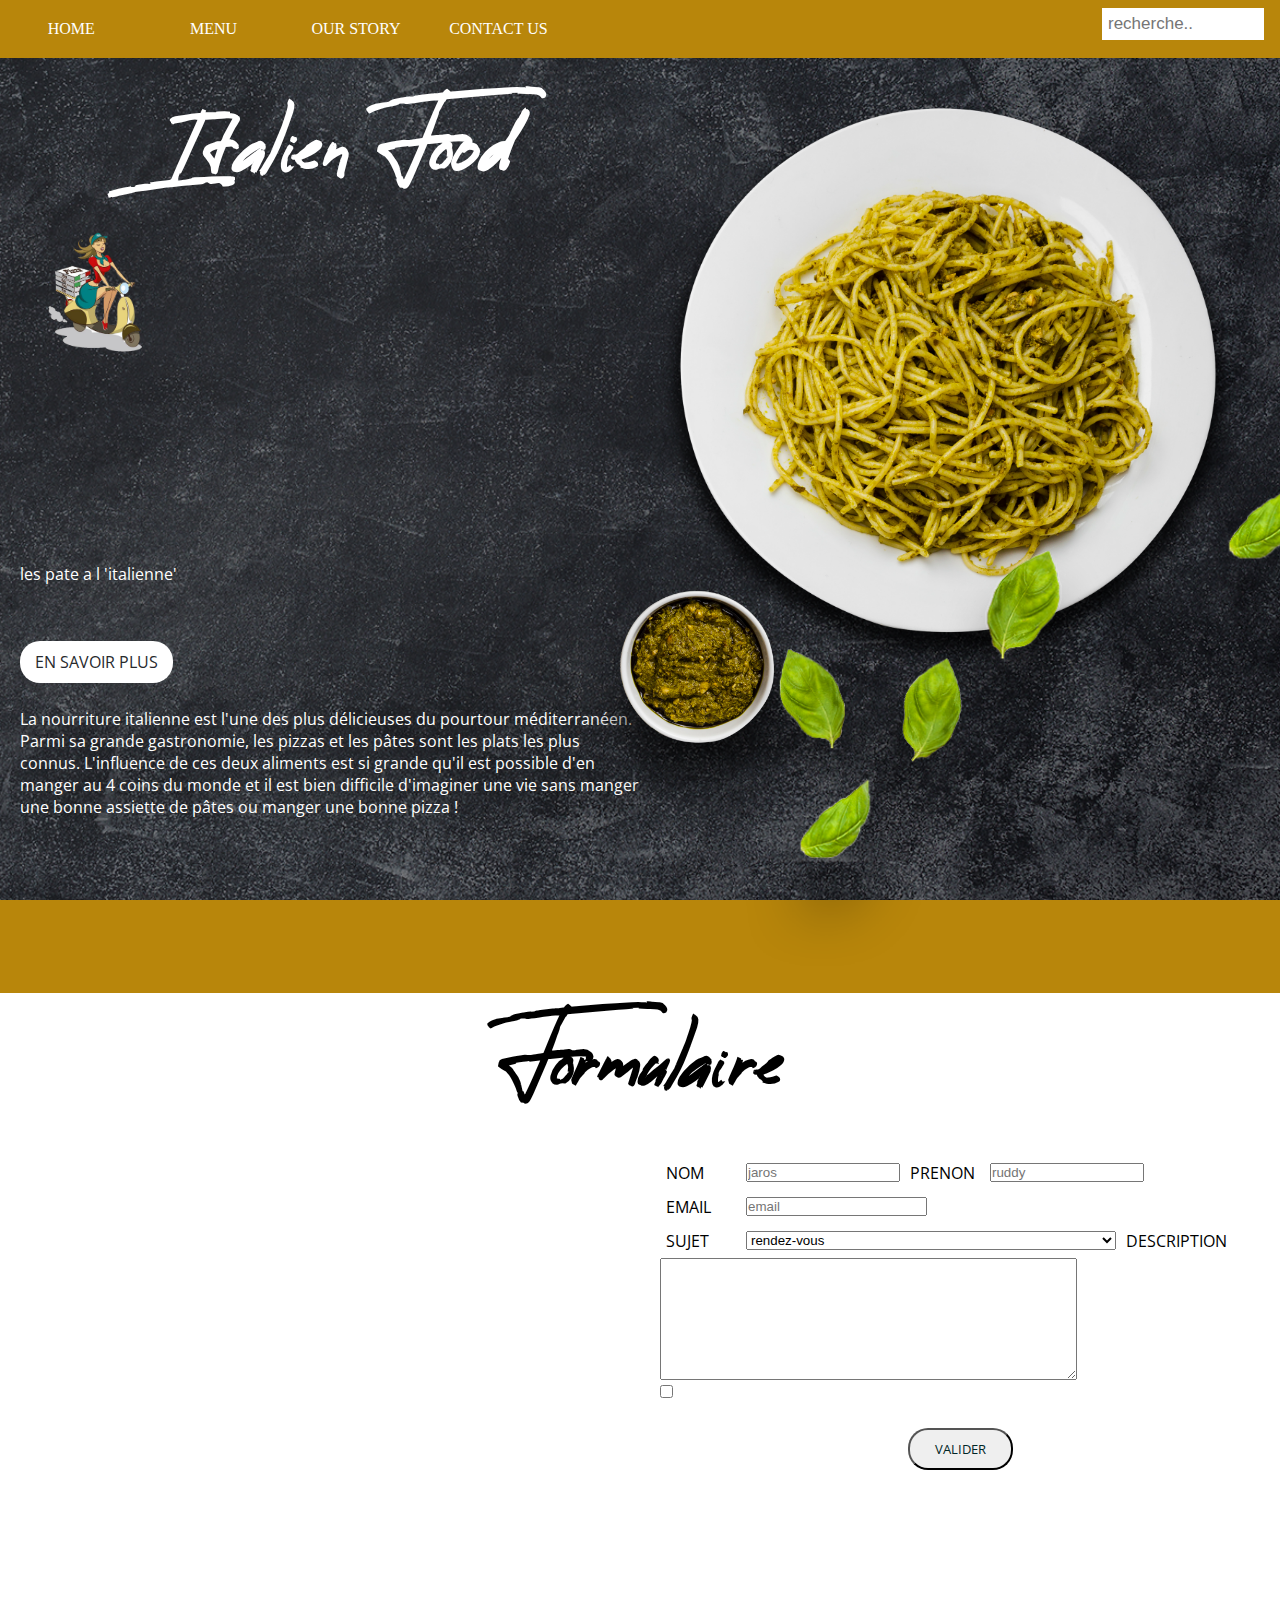
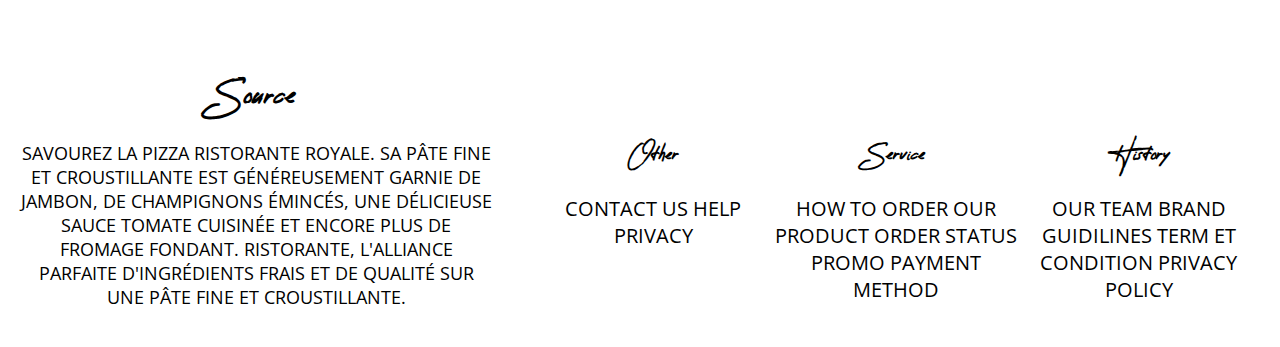
<file: contact.html>
<!DOCTYPE html>
<html lang="en" dir="ltr">
  <head>
    <meta charset="utf-8">
    <link rel="stylesheet" href="css/style.css">
    <link rel="stylesheet" href="https://cdnjs.cloudflare.com/ajax/libs/font-awesome/6.0.0-beta2/css/all.min.css" integrity="sha512-YWzhKL2whUzgiheMoBFwW8CKV4qpHQAEuvilg9FAn5VJUDwKZZxkJNuGM4XkWuk94WCrrwslk8yWNGmY1EduTA==" crossorigin="anonymous" referrerpolicy="no-referrer" />
    <link rel="preconnect" href="https://fonts.googleapis.com">
    <link rel="preconnect" href="https://fonts.gstatic.com" crossorigin>
    <link href="https://fonts.googleapis.com/css2?family=Open+Sans:ital,wght@0,700;1,400;1,700&display=swap" rel="stylesheet">
    <link href="https://fonts.googleapis.com/css2?family=Montserrat:ital,wght@0,400;0,700;1,700&display=swap" rel="stylesheet">
    <meta name="viewport" content="width=device-width,initial-scale=1" />
  </head>
  <body>
    <header>
      <label for="cache" id="nav mobile">
        <img src="img/hamburger-solid.svg" alt="" class="hamburgeur">
      </label>
      <input type="checkbox" id="cache" name="" value="">
      <nav>
        <ul>
            <li><a href="index.html">home</a></li>
            <li><a href="#menu">menu</a></li>
            <li><a href="#our story">our story</a></li>
            <li><a href="#contact us">contact us</a></li>
        </ul>
        <div class="">
          <input type="text" placeholder="recherche..">
        </div>
      </nav>
      <section class="white background">
        <div id="text-header">
          <img src="img/logo.png" alt="logo" id="logo">
          <h1>italien food</h1>
          <p>les pate a l 'italienne'</p>
          <a href="https://les-bonnes-pates.fr/">en savoir plus</a>
          <p>La nourriture italienne est l'une des plus délicieuses du pourtour méditerranéen. Parmi sa grande gastronomie,
             les pizzas et les pâtes sont les plats les plus connus.
             L'influence de ces deux aliments est si grande qu'il est possible d'en manger
             au 4 coins du monde et il est bien difficile d'imaginer une vie sans manger une bonne assiette de pâtes
             ou manger une bonne pizza !
         </p>
       </div>
        <div id="img-header">
          <img src="img/bolognaise.png" alt="bolognaise" id="bolognaise">
          <img src="img/sauce.png" alt="sauce" id="sauce">
          <img src="img/basilique.png" alt="basilique" id="basilique">
        </div>
      </section>
  </header>
  <main>
    <h1>formulaire</h1>
  <div class="maps">
    <iframe src="https://www.google.com/maps/embed?pb=!1m18!1m12!1m3!1d20360.531487407075!2d3.4808489436018757!3d50.365315661097014!2m3!1f0!2f0!3f0!3m2!1i1024!2i768!4f13.1!3m3!1m2!1s0x47c2ec1db1b4c4cd%3A0xc66c59e22787dee9!2sCrocodile!5e0!3m2!1sfr!2sfr!4v1634651347990!5m2!1sfr!2sfr" width="100%" height="450" style="border:0;" allowfullscreen="" loading="lazy"></iframe>
  </div>
  <div class="formulaire">
    <form class="" action="index2.html" method="post">
      <div class="non et prenon">
        <label for="nom">nom</label>
        <input type="text" name="nom" value="" pattern="[A-Za-z]+" placeholder="jaros" id="nom" required="">
        <label for="prenon">prenon</label>
        <input type="text" name="prenon" value="" pattern="[A-Za-z]+" placeholder="ruddy" id="prenon" required="">
      </div>
      <div class="contenu">
          <label for="email">email</label>
          <input type="email" name="email"placeholder="email" id="email" required="" >
      </div>
      <div class="">
        <label for="">Sujet</label>
        <select class="" name="">
          <option value="rendez-vous">rendez-vous</option>
          <option value="demande information">demande information</option>
          <option value="devis">devis</option>
        </select>
        <label for="">description</label>
        <textarea name="description" rows="8" cols="50"></textarea>
      </div>
      <div class="text">
        <input type="checkbox" name="consentement" value="consentement" id="consentement" placeholder="je consens a transmettre">
        <label for="consentement">En soumettant ce formulaire, j'accepte que les informations saisies soient exploitées dans le cadre de la demande de démo et de la relation commerciale qui peut en découler</label>
      </div>
      <div class="validation">
        <input type="submit" name="valider" value="Valider">
      </div>
    </form>
    </div>
    </main>
    <footer class="icon">
      <section class="produit">
        <div class="listing">
          <h3>source</h3>
          <p> Savourez la pizza Ristorante Royale. Sa pâte fine et croustillante est généreusement garnie de jambon, de champignons émincés,
             une délicieuse sauce tomate cuisinée et encore plus de fromage fondant. Ristorante, l'alliance parfaite d'ingrédients frais et
              de qualité sur une pâte fine et croustillante.
          </p>
          <a href="https://fr-fr.facebook.com/">
            <i class="fab fa-facebook-square fa-2x"></i>
          </a>
          <a href="https://www.instagram.com/accounts/login/">
          <i> <i class="fab fa-instagram fa-2x"></i></i>
          </a>
          <a href="https://twitter.com/twitterfrance?failedScript=main">
            <i class="fa-brands fa-twitter fa-2x"></i>
          </a>
          <a href="https://www.whatsapp.com/?lang=fr">
            <i class="fab fa-whatsapp-square fa-2x"></i>
          </a>
        </div>
      <div class="detail">
        <div>
          <h4>history</h4>
          <p>
            our team
            brand guidilines
            term et condition
            privacy policy
         </p>
        </div>
        <div>
          <h4>service</h4>
          <p>how to order
             our product
             order status
             promo
             payment method
          </p>
        </div>
        <div>
          <h4>other</h4>
          <p> contact us
              help
              privacy
          </p>
        </div>
           </div>
        </section>
    </footer>
  </body>

</html>
</file>
<file: css/style.css>
@font-face {
    font-family: 'Reey-Regular';
    src:url('../Reey-Regular.ttf.woff') format('woff'),
        url('../Reey-Regular.ttf.svg#Reey-Regular') format('svg'),
        url('../Reey-Regular.ttf.eot'),
        url('../Reey-Regular.ttf.eot?#iefix') format('embedded-opentype');
        font-weight: normal;
        font-style: normal;
}
*{
  margin: 0;
  padding: 0;
}
header{
  background: url("../img/header-background.png") fixed no-repeat;
  background-size: cover;
  background: darkgoldenrod;
}
.manger h3{
  font-family: 'Open Sans', sans-serif;
  font-size: 30px
}


  li{
    text-decoration: none;
  text-transform: uppercase;
  color: white;
  padding: 20px 20px;
  box-sizing: border-box;
  display: inline-block;
  width: calc(40%/4);
  box-sizing: content-box;
  text-align: center;
  letter-spacing: normal;
  vertical-align: middle;
}
  }
  li:hover{
    background-color: #27292c
}
ul{
    display: inline-block;
    width: 80%;
    letter-spacing: -0.25rem;
}
li a{
  color: white;
  text-decoration: none;
}

img{
  width: calc(100%/4);

}
a {
  text-decoration: none;
  box-sizing: border-box;
    color: white
}
#logo{
  width: 20%;
  position:absolute;
  top: 20%;
  left:2%;
}
#bolognaise{
  width: 100%;
  padding: 20px;
  box-sizing: border-box;
}
#sauce{
  width: 40%;
  position: relative;
  bottom: 139px;
  left: -67px;
}
#basilique{
  width: 100%;
      position: absolute;
      bottom: 3px;
      box-sizing: border-box;
      right: -97px;
}
#text-header, #img-header{
  width: 50%;
  display: inline-block;
  box-sizing: border-box;
  letter-spacing: normal;
  position: relative;
  font-family: 'Open Sans', sans-serif;
  float: left;
}
h1,h2,h3,h4,h5,h6{
padding: 30px 0;
font-family: 'Reey-Regular';
text-align: center;
text-transform: capitalize;
}
nav input[type=text] {
  float: right;
  padding: 6px;
  border: none;
  margin-top: -50px;
  margin-right: 16px;
  font-size: 17px;
}
.white{
  letter-spacing: -0.25rem;
}
.background{
  color:white;
  background: url("../img/header-background.png") fixed no-repeat;
  background-size: cover;
  clear:right;
  display: inline-block;
  padding: 20px 20px;
  box-sizing: border-box;
  width:100%;
}
.pate{
  color: black;
  padding: 20px 20px;
  box-sizing: border-box;
  float: left;
  width: calc(100%/3);
  letter-spacing: normal;
}
.presntation p{
  margin-top: 20px;
  padding: 20px 20px;
}
.pate img{
  width: 100%;
  padding: 20px;
  box-sizing: border-box;
}
main p {
  font-family: 'Montserrat', sans-serif;
  font-weight: 400;
  font-size: 19px;
}
.pate h3{
  padding-bottom: 30px;
}
main a{
  display: inline-block;
  outline: inherit;
  margin-top: 25px;
  text-align: center;
  background-color: #012626;
  padding: 10px 15px;
  border-radius: 20px;
  text-transform: uppercase;
  font-family: 'Open Sans', sans-serif;
}

main a:hover{
  background-color: rgba(0,0,0,0.5);
  box-sizing: border-box;
  outline: solid 2px border;
  }
.lien{
  clear: left;
  text-align: center;
  padding-bottom: 30px;
}
.paragraphe p{
    color: white;
    display: inline-block;
    padding: 20px 20px;
    box-sizing: border-box;
    float: left;
    width: calc(100%/2);
    letter-spacing: normal;
  }
.paragraphe h3{
  padding: 20px 20px;
padding-bottom: 30px;
color: white;
}
.boto{
  clear: left;
  text-align: center;
}

.fromage img,.fromage div{
  display: inline-block;
  padding: 20px 20px;
  box-sizing: border-box;
  width: calc(98%/2);
  letter-spacing: normal;
}
.campagnard img,.campagnard div{
  display: inline-block;
  padding: 20px 20px;
  box-sizing: border-box;
  width: calc(98%/2);
  letter-spacing: normal;
}
.fromage div{
  transform:translate(0, -50%);
  top: 50%;
  position: absolute;
}
.campagnard div{
  transform:translate(0, -50%);
  top: 50%;
  right: 0;
  position: absolute;
}
.fromage,.campagnard{
  position: relative;
}
.pizza h3{
  padding-bottom: 20px;
  font-family: 'Reey-Regular';
}
.backDark a, .background a{
  background-color: white;
  color: #27292c;
  display: inline-block;
  outline: inherit;
  margin: 25px 0px;
  text-align: center;
  padding: 10px 15px;
  border-radius: 20px;
  text-transform: uppercase;
  font-family: 'Open Sans', sans-serif;
}
h1 { font-size: 2em; }
   h2 { font-size: 1.5em; }
   h3 { font-size: 1.17em; }
   h4 { font-size: 1.12em; }
   h5 { font-size: .83em; }
   h6 { font-size: .75em; }
.backDark a:hover, .background a:hover{
  box-sizing: border-box;
  outline: solid 2px border;
  ms-transform: scale(1.1); /* IE 9 */
 -webkit-transform: scale(1.1); /* Safari 3-8 */
  transform: scale(1.1);
}
.pizza{
  text-decoration: none;
  text-transform: uppercase;
  padding: 20px 20px;
  box-sizing: border-box;
  display: inline-block;
  width: calc(100%/3);
  text-align: center;
  letter-spacing: normal;
}
.backDark{
  background-color: #27292c;
  padding: 145px;
}
.lien p{
  color: white;
  padding: 40px;
}
.lien h4{
  color: white;
}
.listing{
  text-decoration: none;
  text-transform: uppercase;
  padding: 20px 20px;
  box-sizing: border-box;
  display: inline-block;
  width: 40%;
  text-align: center;
  letter-spacing: normal;
}
.detail{
  text-decoration: none;
  text-transform: uppercase;
  padding: 20px 20px;
  box-sizing: border-box;
  display: inline-block;
  width: 60%;
  text-align: center;
  letter-spacing: normal;
}
.detail div{
  width: calc(100%/3);
  float: right;
}
.white h1{
  padding-bottom: 60%;
}
.white p{
  padding-bottom: 5%;
}
.produit{
    letter-spacing: -0.25rem;
}
.menu{
  clear: both;
}
h1{
  font-size: 4em;
}
h2{
  font-size: 2.5em;
}
.lien h2{
  color: white;
}
h3{
  font-size: 1.5em;

}
h4{
  font-size: 1em;
 }
#pizza{
  width: 100%;
  box-sizing: border-box;
  position: relative;
}
#pizza-par{
position: relative;
margin: 0px;
box-sizing: border-box;
top: -483px;
right: -174px;
width: 35%;

}
#basilique1{
  margin: 0px;
  width: 100%;
  box-sizing: border-box;
  position: absolute;
  left: 0;
  top: -339px;
}
body{
  overflow-x: hidden;
}
.recale p{
  padding: 0 20%;
}
.end{
  position: relative;
}
#legume {
  position: relative;
    margin: 0px;
    box-sizing: border-box;
    top: 386px;
    right: 95px;
    width: 100%;
}
.maps{
  padding: 20px 20px;
  box-sizing: border-box;
  display: inline-block;
  width: 50%;
  text-align: center;
}
.formulaire{
  text-decoration: none;
  padding: 20px 20px;
  box-sizing: border-box;
  display: inline-block;
  width: 50%;
  letter-spacing: normal;
  position: absolute;
}

input[type="text"] {
width: 150px; /* Longueur des champs */
}

form>div>label:nth-last-child(1n+2){
  width: 70px;
  display: inline-block;
  vertical-align: middle;
  margin: 6px;
  text-transform: uppercase;
  font-family: 'Open Sans', sans-serif;
}
select{
  width: 370px
}
textarea{
  display: block;
}
input[type="submit"]{
  display: inline-block;
  color: #012626;
  margin-top: 25px;
  text-align: center;
  padding: 10px 25px;
  border-radius: 20px;
  text-transform: uppercase;
  font-family: 'Open Sans', sans-serif;
}
.validation{
  text-align: center;
}
.text{
  font-family: 'Montserrat', sans-serif;
  font-weight: 400;
  font-size: 19px;
}
.h1{
  font-family: 'Montserrat', sans-serif
}
.icon a{
padding: 20px;
color: black;
box-sizing: border-box;
}

.pizza h4, .pizza p{
  letter-spacing: normal;
}
.backDark>img:nth-child(2n+1){
  position: absolute;
  top: 0;
  right: 0;
}
.backDark>img:nth-of-type(2n+0){
  position: absolute;
  bottom: 0;
  left: 0;
}
#descriptif{
  position: relative;
}
.liste{
  letter-spacing: -0.25rem;
}
.listing p{
  font-family: 'Open Sans', sans-serif;
  font-size: 18px
}
.detail p{
  font-family: 'Open Sans', sans-serif;
  font-size: 20px
}
#cache{
  display: none;
}
.hamburgeur{
display: inline-block;

}
label{
  width: 100%;
  display: inline-block;
}
.social{
    display: flex;
    flex-direction: row;
    flex: auto;
    justify-content: space-around;
    flex-wrap: wrap;
}


@media screen and (min-width:481px){
  label{
    display: none;
  }
}
@media screen and (max-width:480px){
    nav{
      display:none;
    }
    input[type="checkbox"]:checked + nav{
      display: block;
    }
    ul{
      display: flex;
      flex-direction: column;
    }
    ul li{
      width: 100%
    }
    .pate{
      width:100%;
      float: none;
    }
    .pizza{
      width: 100%;
    }
    .backDark{
      padding:0px;
    }
    .listing{
      width: 100%;
    }
    .detail{
      width: 100%;
    }
    .detail div{
      width: 100%;
      float: none;
    }
    .fromage>div,.campagnard>div{
    position: static;
    transform: translate(0 ,0);
    }
    .fromage img, .fromage div{
      width: 100%;
    }
    .campagnard img, .campagnard div{
      width: 100%;
    }
    .recale p {
    padding: 0;
    }
    #pizza-par{
      top: -193px;
      right: -70px;
    }
    #basilique1{
      left: -15px;
        top: -403px;
    }
    #text-header, #img-header{
      width:100%;
    }
    #basilique{
      bottom: 172px;
      right: -29px;
    }
    #sauce{
      bottom: 91px;
      left: -33px;
    }
    .paragraphe p {
      width: 100%;
    }
    input[type="text"],input[type="email"], textarea,select {
        width:100%;
        padding: 10px;
        box-sizing: border-box;
    }
    label{
      text-align:left;
      display: inline;
    }
    .text{
      padding: 20px 0
    }
    .maps{
      width: 100%;
    }
    .formulaire{
      display: block;
      position: relative;
      width: 100%;
    }
    input[type="submit"]{
      width: 50%;
    }
    .listing{
    display: flex;
    flex-direction: row;
    flex: auto;
    justify-content: space-around;
    flex-wrap: wrap;
    }
    nav input[type=text]{
      float: none;
    }
    .hamburgeur{
      padding: 10px;
      margin: 10px;
      width: 12%;
    }
}
</file>
